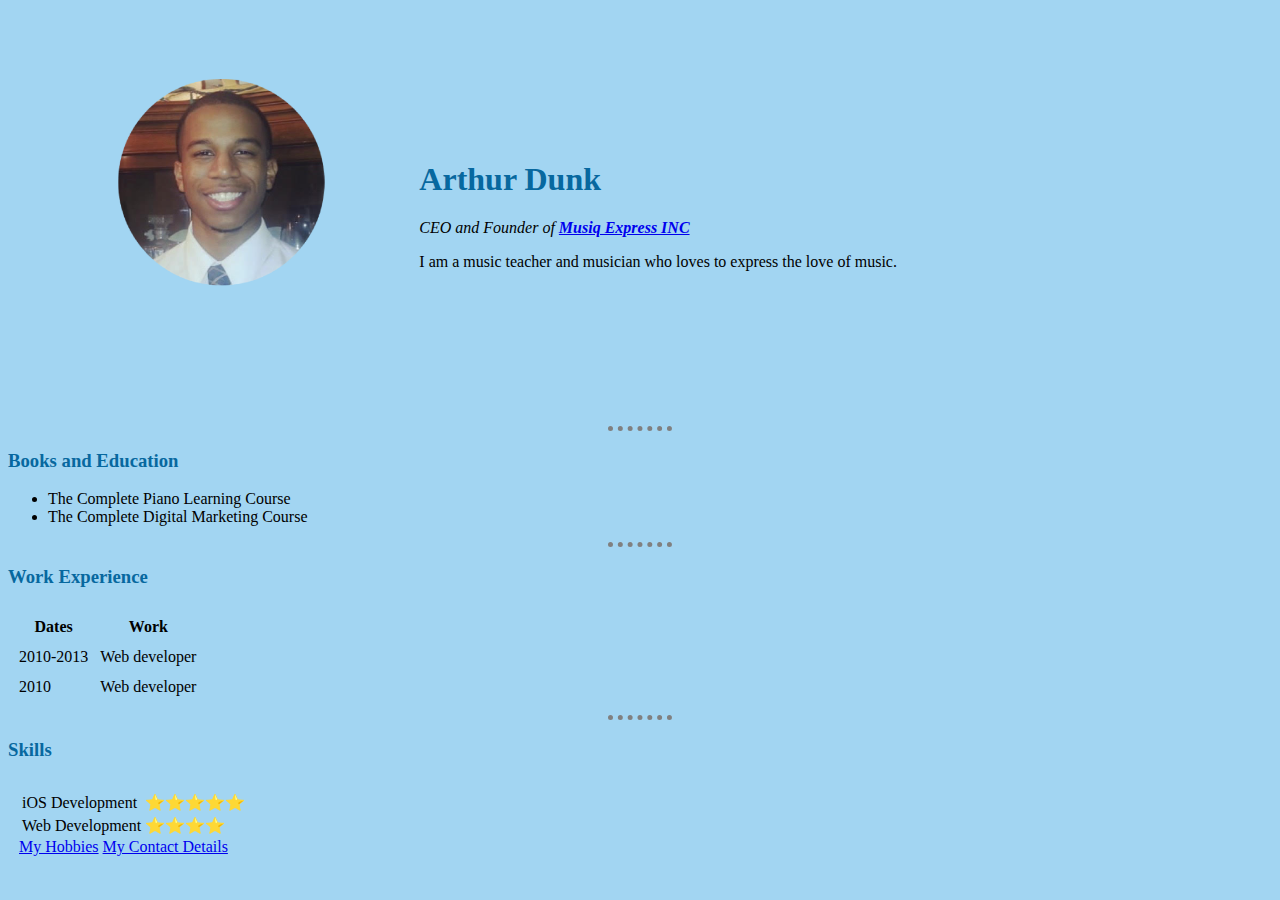
<file: index.html>
<!DOCTYPE html>
<html lang="en" dir="ltr">

<head>
  <meta charset="utf-8">
  <title>Arthur's Personal Site</title>
  <link rel="stylesheet" href="css/styles.css">

</head>

<body>
  <table>
    <tr>
      <td><img src="photo.png" alt=""></td>
      <td><h1> Arthur Dunk</h1>
      <p>
        <em> CEO and Founder of <strong><a href="https://musiq-express.teachable.com/">Musiq Express INC</a></strong></em>
      </p>
      <p>
        I am a music teacher and musician who loves to express the love of music.
      </p></td>
    </tr>
  </table>

  <hr />
  <h3>Books and Education</h3>
  <ul>
    <li>The Complete Piano Learning Course</li>
    <li>The Complete Digital Marketing Course</li>
  </ul>
  <hr>
  <h3>Work Experience</h3>
  <table cellspacing="10">
    <thead>
      <tr>
        <th>Dates</th>
        <th>Work</th>
      </tr>
    </thead>
    <tbody>
      <tr>
        <td>2010-2013</td>
        <td>Web developer</td>
      </tr>
      <tr>
      <td>2010</td>
      <td>Web developer</td>
      </tr>
    </tbody>
  </table>
  <hr>
  <h3>Skills</h3>
<table cellspacing="10">
  <tr>
    <td>  <table>
        <tr>
          <td>iOS Development</td>
          <td>⭐️⭐️⭐️⭐️⭐️</td>
        </tr>
        <tr>
          <td>Web Development</td>
          <td>⭐️⭐️⭐️⭐️</td>
        </tr>
      </table>
  <a href="hobbies.html">My Hobbies</a>
  <a href="contacts-me.html">My Contact Details</a>
</body>

</html>
</file>
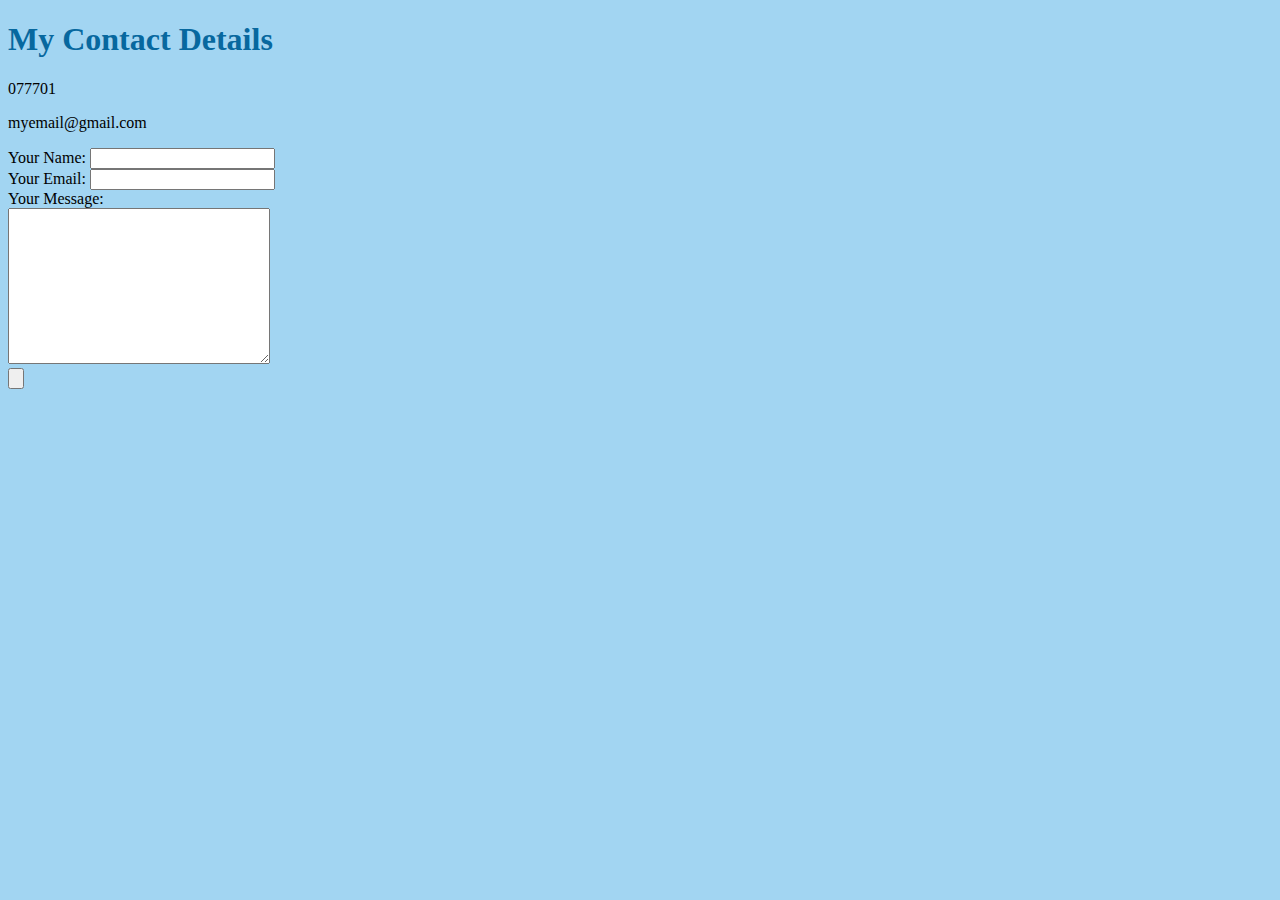
<file: contacts-me.html>
<!DOCTYPE html>
<html lang="en" dir="ltr">
  <head>
    <meta charset="utf-8">
    <title></title>
      <link rel="stylesheet" href="css/styles.css">
  </head>
  <body>
    <h1>My Contact Details</h1>
    <p>077701</p>
    <p>myemail@gmail.com</p>
    <form action="mailto:musiqexpressinc@gmail.com" method="post"enctype="text/plain">
      <label>Your Name:</label>
        <input type="text" name="Yourname" value=""><br>
        <label>Your Email:</label>
      <input type="email" name="Youremail" value=""><br>
      <label>Your Message:</label><br>
        <textarea name="Yourmessage" rows="10" cols="30"></textarea><br>
        <input type="submit" name="" value="">
    </form>
  </body>
</html>
</file>
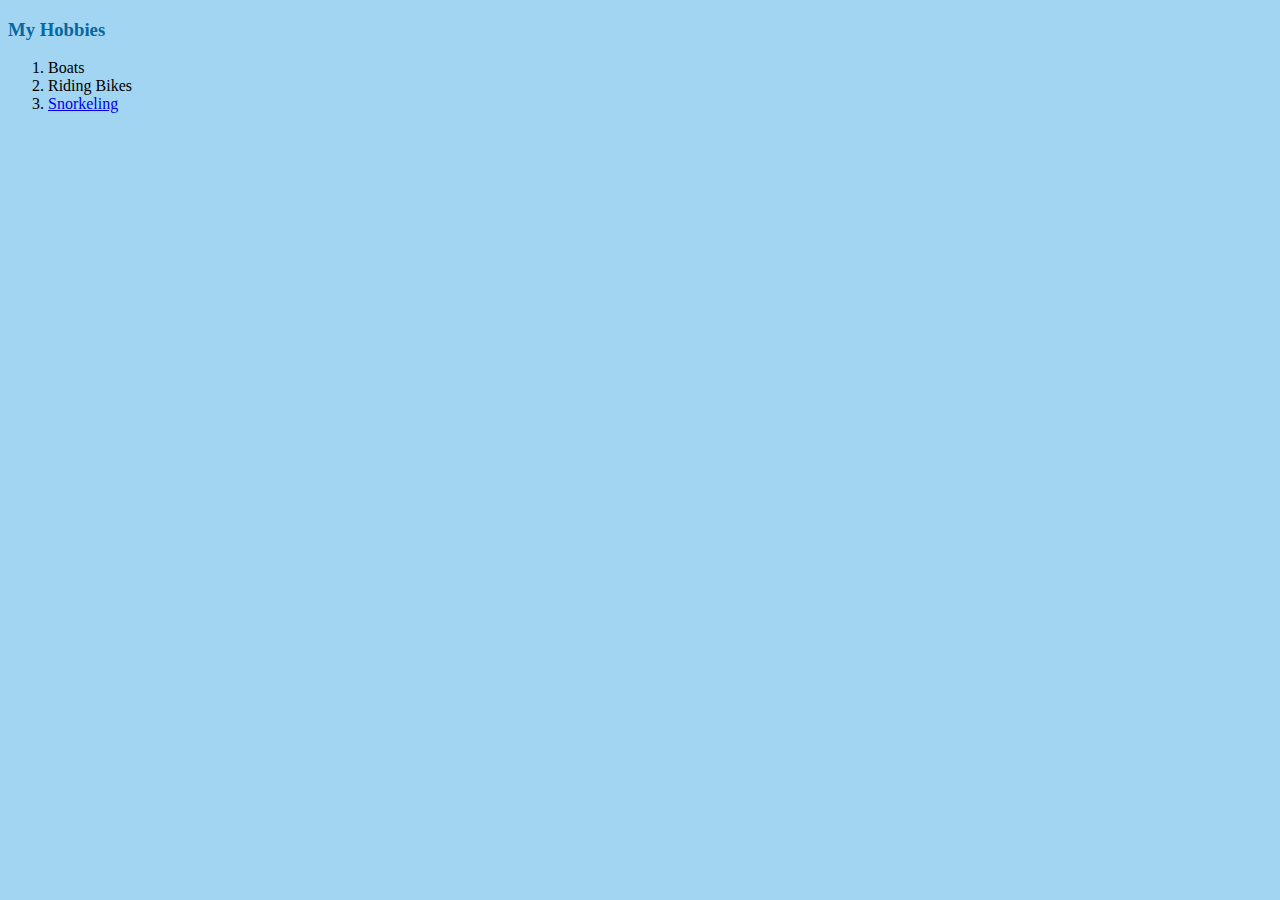
<file: hobbies.html>
<!DOCTYPE html>
<html lang="en" dir="ltr">
  <head>
    <meta charset="utf-8">
      <link rel="stylesheet" href="css/styles.css">
    <title></title>
  </head>
  <body>
    <h3>My Hobbies</h3>
    <ol>
      <li>Boats</li>
      <li>Riding Bikes</li>
      <li><a href="https://images.search.yahoo.com/yhs/search;_ylt=AwrCwOI4JjdfsmEAgwAPxQt.;_ylu=X3oDMTE0b3RmcTNqBGNvbG8DYmYxBHBvcwMxBHZ0aWQDQzAxNTdfMQRzZWMDcGl2cw--?p=snorkeling&type=ANYS_A07WC_ext_bcr_%2452462_000000%24&param1=[base64]&hsimp=yhs-SF01&hspart=Lkry&ei=UTF-8&fr=yhs-Lkry-SF01&guce_referrer=[base64]&guce_referrer_sig=AQAAAJouTbz5EH7Rdx25yg4Wv3wEo3JQSUJdW7BP_cBZ_GTGc78FUm3lP7Tk6cuSpkdM1InH6nRP9qoOPNaXroMIAIO2q2gAa_kXDzk7qdT39dPF2YTDM3aZcWKUngH82CWWyKeY364ffYlS6S7qSCL2_4Ore3UcRwhw2zWrWXUgU7Wp&_guc_consent_skip=1597449835#id=18&iurl=https%3A%2F%2Fwww.icelandadvice.is%2Fwp-content%2Fuploads%2F2017%2F10%2Fsilfra-snorkeling.jpg&action=click">Snorkeling</a></li>
    </ol>
  </body>
</html>
</file>
<file: css/styles.css>
body{
    background-color: #a2d5f2;
    }

h1{
  color: #07689f;
}
h3{
  color: #07689f;
}
    hr{
      border-style: none;
      border-top-style: dotted;
      border-color: grey;
      border-width: 5px;
      width: 5%;
    }
    img{
      height: 400px;
    }
</file>
